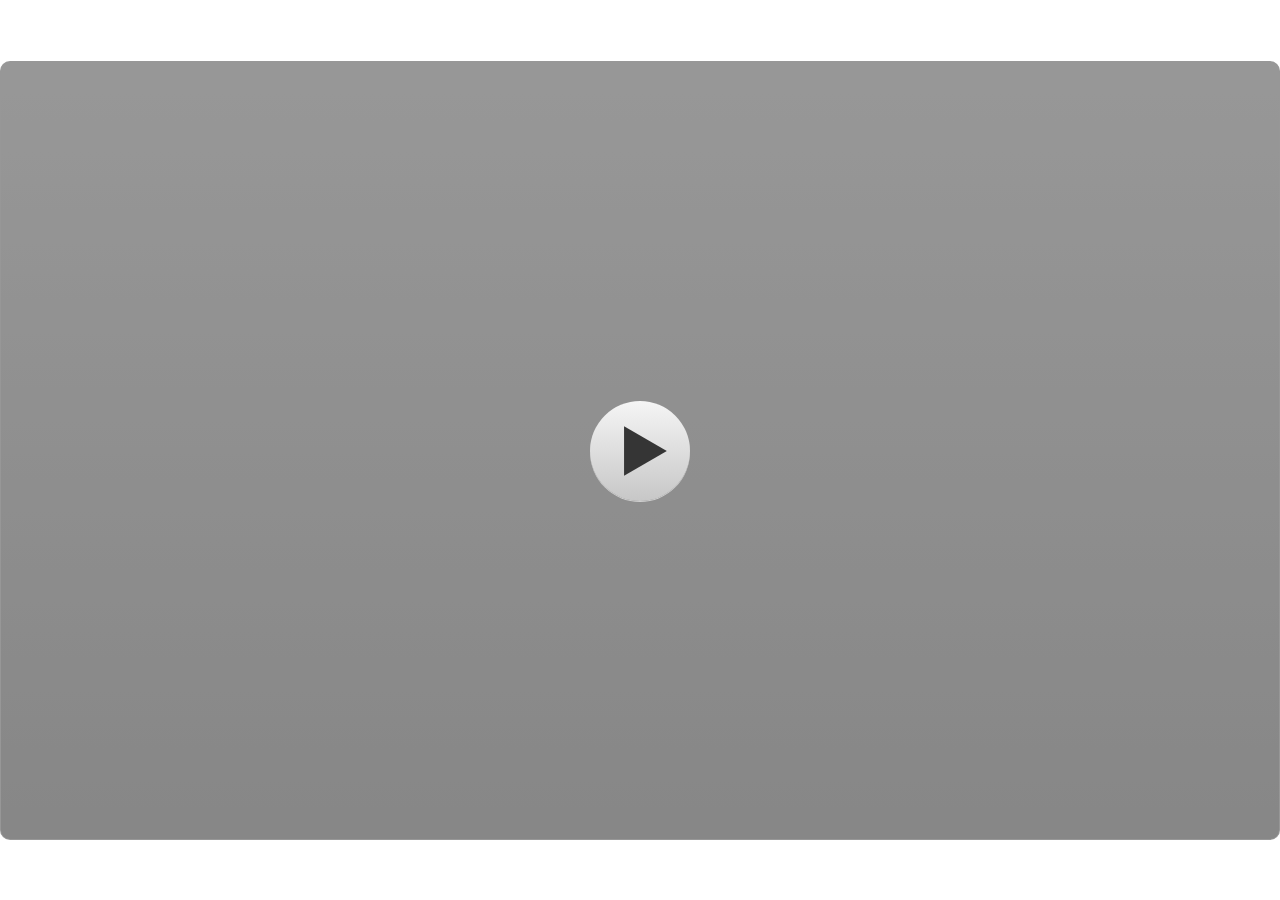
<file: index.html>
﻿<!doctype html>
<html lang="id-ID">
<head>
  <meta charset="utf-8">
  <!-- Created using Storyline 3 - http://www.articulate.com  -->
  <!-- version: 3.20.30234.0 -->
  <title>E-META Energi Potensial</title>
  <meta http-equiv="x-ua-compatible" content="IE=edge"/>
  <meta name="viewport" content="width=device-width,initial-scale=1,user-scalable=no,shrink-to-fit=no,minimal-ui"/>
  <meta name="apple-mobile-web-app-capable" content="yes"/>
  <style>
    html, body { height: 100%; padding: 0; margin: 0 }
    #app { height: 100%; width: 100%; }
  </style>

  <script>
    window.DS = {};
    window.globals = {
      DATA_PATH_BASE: '',
      HAS_FRAME: true,
      HAS_SLIDE: true,

      lmsPresent: false,
      tinCanPresent: false,
      cmi5Present: false,
      aoSupport: false,
      scale: 'show all',
      captureRc: false,
      browserSize: 'optimal',
      bgColor: '#FFFFFF',
      features: '',
      themeName: 'classic',
      preloaderColor: '#FFFFFF',
      suppressAnalytics: false,
      productChannel: 'perpetual',
      publishSource: 'storyline',
      aid: '',
      cid: '0612183d-6750-4b4f-a492-42fa0a2bf1e9',
      playerVersion: '3.20.30234.0',
      publishTimestamp: '2025-02-06T15:01:27.2148492Z',
      maxIosVideoElements: 10,
      connectionSettings: { },

      
      parseParams: function(qs) {
        if (window.globals.parsedParams != null) {
          return window.globals.parsedParams;
        }
        qs = (qs || window.location.search.substr(1)).split('+').join(' ');
        var params = {},
            tokens,
            re = /[?&]?([^=]+)=([^&]*)/g;

        while (tokens = re.exec(qs)) {
          params[decodeURIComponent(tokens[1]).trim()] =
            decodeURIComponent(tokens[2]).trim();
        }
        window.globals.parsedParams = params;
        return params;
      }

    };
  </script>
  <script>
    var isIe11 = ('ActiveXObject' in window || window.MSBlobBuilder != null)
      && window.msCrypto != null && !window.ActiveXObject;
    if (isIe11) {
      window.globals.unsupportedBrowser = true;
      document.write(atob('[base64]'));
    }
  </script>
  
  <script>window.THREE = { };</script>
  
</head>
<body style="background: #FFFFFF" class="cs-HTML theme-classic">
  <!-- 360 -->
  <audio src="" id="bgSong" preload="auto" autoplay loop></audio>
  <script>!function(){var e,i=/iPhone/i,o=/iPod/i,n=/iPad/i,t=/\biOS-universal(?:.+)Mac\b/i,r=/\bAndroid(?:.+)Mobile\b/i,a=/Android/i,d=/(?:SD4930UR|\bSilk(?:.+)Mobile\b)/i,p=/Silk/i,l=/Windows Phone/i,u=/\bWindows(?:.+)ARM\b/i,b=/BlackBerry/i,s=/BB10/i,c=/Opera Mini/i,f=/\b(CriOS|Chrome)(?:.+)Mobile/i,h=/Mobile(?:.+)Firefox\b/i,v=function(e){return void 0!==e&&"MacIntel"===e.platform&&"number"==typeof e.maxTouchPoints&&e.maxTouchPoints>1&&"undefined"==typeof MSStream};e=function(e){var m={userAgent:"",platform:"",maxTouchPoints:0};e||"undefined"==typeof navigator?"string"==typeof e?m.userAgent=e:e&&e.userAgent&&(m={userAgent:e.userAgent,platform:e.platform,maxTouchPoints:e.maxTouchPoints||0}):m={userAgent:navigator.userAgent,platform:navigator.platform,maxTouchPoints:navigator.maxTouchPoints||0};var g=m.userAgent,y=g.split("[FBAN");void 0!==y[1]&&(g=y[0]),void 0!==(y=g.split("Twitter"))[1]&&(g=y[0]);var A=function(e){return function(i){return i.test(e)}}(g),w={apple:{phone:A(i)&&!A(l),ipod:A(o),tablet:!A(i)&&(A(n)||v(m))&&!A(l),universal:A(t),device:(A(i)||A(o)||A(n)||A(t)||v(m))&&!A(l)},amazon:{phone:A(d),tablet:!A(d)&&A(p),device:A(d)||A(p)},android:{phone:!A(l)&&A(d)||!A(l)&&A(r),tablet:!A(l)&&!A(d)&&!A(r)&&(A(p)||A(a)),device:!A(l)&&(A(d)||A(p)||A(r)||A(a))||A(/\bokhttp\b/i)},windows:{phone:A(l),tablet:A(u),device:A(l)||A(u)},other:{blackberry:A(b),blackberry10:A(s),opera:A(c),firefox:A(h),chrome:A(f),device:A(b)||A(s)||A(c)||A(h)||A(f)},any:!1,phone:!1,tablet:!1};return w.any=w.apple.device||w.android.device||w.windows.device||w.other.device,w.phone=w.apple.phone||w.android.phone||w.windows.phone,w.tablet=w.apple.tablet||w.android.tablet||w.windows.tablet,w}(),"object"==typeof exports&&"undefined"!=typeof module?module.exports=e:"function"==typeof define&&define.amd?define((function(){return e})):this.isMobile=e}();
    window.isMobile.apple.tablet = window.isMobile.apple.tablet ||
      (navigator.platform === 'MacIntel' && navigator.maxTouchPoints > 1);
    window.isMobile.apple.device = window.isMobile.apple.device || window.isMobile.apple.tablet;
    window.isMobile.tablet = window.isMobile.tablet || window.isMobile.apple.tablet;
    window.isMobile.any = window.isMobile.any || window.isMobile.apple.tablet;
  </script>

  <div id="focus-sink" tabindex="-1"></div>

  <div id="preso"></div>
  <script>
    (function() {

      var classTypes = [ 'desktop', 'mobile', 'phone', 'tablet' ];

      var addDeviceClasses = function(prefix, testObj) {
        var curr, i;
        for (i = 0; i < classTypes.length; i++) {
          curr = classTypes[i];
          if (testObj[curr]) {
            document.body.classList.add(prefix + curr);
          }
        }
      };

      var params = window.globals.parseParams(),
          isDevicePreview = params.devicepreview === '1',
          isPhoneOverride = params.deviceType === 'phone' || (isDevicePreview && params.phone == '1'),
          isTabletOverride = (params.deviceType === 'tablet' || isDevicePreview) && !isPhoneOverride,
          isMobileOverride = isPhoneOverride || isTabletOverride;

      var deviceView = {
        desktop: !window.isMobile.any && !isMobileOverride,
        mobile: window.isMobile.any || isMobileOverride,
        phone: isPhoneOverride || (window.isMobile.phone && !isTabletOverride),
        tablet: isTabletOverride || window.isMobile.tablet
      };

      window.globals.deviceView = deviceView;
      window.isMobile.desktop = !window.isMobile.any;
      window.isMobile.mobile = window.isMobile.any;

      addDeviceClasses('view-', deviceView);

    })();
  </script>
  
  <script src='story_content/user.js' type=text/javascript></script>
  <div class="slide-loader"></div>

  <script>
    if (window.globals.deviceView.isMobile) { var doc = document, loader = doc.body.querySelector('.slide-loader'); [ 1, 2, 3 ].forEach(function(n) { var d = doc.createElement('div'); d.style.backgroundColor = window.globals.preloaderColor; d.classList.add('mobile-loader-dot'); d.classList.add('dot' + n); loader.appendChild(d); }); }
  </script>

  <div class="mobile-load-title-overlay" style="display: none">
    <div class="mobile-load-title">E-META Energi Potensial</div>
  </div>

  <div class="mobile-chrome-warning"></div>

  
<style>
  .warn-connection-dialog {
    display: none;
    background: transparent;
    pointer-events: none;
    position: fixed;
    left: 0;
    top: 0;
    width: 100%;
    height: 100%;
    z-index: 999;
  }

  .warn-connection-content {
    border-radius: 4px;
    background: white;
    border: 1px solid #E7E7E7;
    color: #333333;
    box-shadow: 0 2px 4px rgba(0, 0, 0, 0.25);
    transition: all 150ms ease-out;
    position: absolute;
    white-space: nowrap;
  }

  .view-phone.is-landscape .warn-connection-content {
    left: 23px;
    bottom: 23px;
  }

  .view-tablet.is-landscape .warn-connection-content {
    left: 50%;
    top: 20px;
    transform: translateX(-50%);
  }

  .is-portrait .warn-connection-content {
    transform: translate(-50%, calc(-100% - 15px));
  }

  .warn-connection-content p {
    display: inline-block;
    margin: 0 8px 0 0;
    line-height: 33px;
    font-size: 11px;
  }

  .warn-connection-content svg {
    position: relative;
    vertical-align: middle;
    margin: 0 2px 2px 8px;
  }

  .view-desktop .warn-connection-content {
    left: 1.5em;
    bottom: 1.5em;
  }

  .view-desktop .warn-connection-content p {
    font-size: 1.1em;
  }

  .is-offline .warn-connection-dialog {
    display: block;
  }

  .is-offline .cs-panel * {
    pointer-events: none !important;
  }

  .is-offline .cs-panel {
    pointer-events: all !important;
  }

  .is-offline #nav-controls * {
    pointer-events: none !important;
  }

  .is-offline #nav-controls {
    pointer-events: all !important;
  }
</style>

<div class="warn-connection-dialog">
  <div class="warn-connection-content">
    <svg width="17" height="15" viewBox="0 0 17 15" xmlns="http://www.w3.org/2000/svg">
      <path fill="#8F0000" stroke="white" d="M16.07,12.98 L15.88,12.23 L9.51,1.21 C8.97,0.26,7.6,0.26,7.06,1.21 L0.69,12.23 C0.15,13.16,0.81,14.36,1.91,14.36 H14.65 C15.47,14.36,16.05,13.7,16.07,12.98 Z"/>
      <path fill="white" stroke="white" d="M8.58,5.5 C8.35,5.28,8.5,5.35,8.21,5.32 C8.09,5.35,7.97,5.49,7.96,5.67 C7.97,5.79,7.98,5.92,7.98,6.04 L7.98,6.04 C7.99,6.17,8,6.31,8.01,6.43 L8.01,6.44 C8.03,6.92,8.06,7.41,8.09,7.9 L8.09,7.9 C8.12,8.39,8.14,8.88,8.17,9.37 C8.17,9.39,8.18,9.42,8.2,9.44 C8.23,9.46,8.25,9.47,8.28,9.47 C8.31,9.47,8.34,9.46,8.35,9.44 C8.37,9.43,8.38,9.4,8.39,9.35 L8.39,9.34 C8.39,9.24,8.4,9.15,8.4,9.05 L8.4,9.05 C8.41,8.96,8.41,8.86,8.42,8.75 C8.43,8.44,8.45,8.12,8.47,7.81 L8.47,7.81 C8.49,7.49,8.51,7.18,8.53,6.87 C8.55,6.46,8.56,6.05,8.59,5.64 L8.6,5.62 C8.6,5.57,8.59,5.53,8.58,5.5 L8.21,5.32 Z"/>
      <circle fill="white" stroke="white" cx="8.3" cy="11.35" r="0.3"/>
    </svg>
    <p>You are offline. Trying to reconnect...</p>
  </div>
</div>

<script>
  (function() {
    window.DS.connection = {
      warningShown: false,
      assets: {},
      loadingAssetGroup: false,
      retryDelay: 500
    };

    // @TODO this is POC code and can be cleaned up a bit more if we move forward
    // with the feature



    // The `window.globals.features` variable must be set in `webpack.dev.config` when testing locally - it is not enough
    // to have it in the data - but it must be set there as well.
    var useConnectionMessages = window.AbortController != null &&
      window.location.protocol != 'file:' &&
      window.globals.features.indexOf('ConnectionMessages') != -1;

    window.DS.connection.useConnectionMessages = useConnectionMessages

    var assetCount = 0;
    var checkLoadedId;
    var connectionSettings = window.globals.connectionSettings;

    if (useConnectionMessages && connectionSettings != null) {
      var contentEl = document.querySelector('.warn-connection-content');
      var messageEl = contentEl.querySelector('p')

      if (connectionSettings.useDarkTheme) {
        contentEl.style.borderColor = '#BABBBA';
        contentEl.style.backgroundColor = '#282828';
        contentEl.style.color = '#FFFFFF';
      }

      if (connectionSettings.message != null) {
        messageEl.textContent = window.decodeURIComponent(connectionSettings.message);
      }
    }

    function checkAssetsReady() {
      for (var i in DS.connection.assets) {
        if (!DS.connection.assets[i].success) {
          return false;
        }
      }
      return true;
    }

    function stopAssetGroup() {
      if (!useConnectionMessages) { return; }

      assetCount = 0;

      DS.connection.oldAssetGroup = DS.connection.assets;
      DS.connection.assets = {};
      DS.connection.loadingAssetGroup = false;
      clearInterval(checkLoadedId);
    }

    function startAssetGroup() {
      if (!useConnectionMessages) { return; }
      var ticks = 0;
      clearInterval(checkLoadedId);
      checkLoadedId = setInterval(function() {
        var loaded = 0;
        if (assetCount === 0 && loaded === 0) {
          clearInterval(checkLoadedId);
          return;
        }

        for (var i in DS.connection.assets) {
          if (DS.connection.assets[i].success) {
            loaded++;
          }
        }

        if (assetCount === loaded && checkAssetsReady()) {
          for (var i in DS.connection.assets) {
            if (DS.connection.assets[i].action) {
              DS.connection.assets[i].action();
            }
          }
          hideWarning();
          stopAssetGroup();
        }
      }, 100)
    }

    function requiredAsset(url, action, retry, type) {
      if (!useConnectionMessages) { return; }
      if (DS.connection.assets[url]) { return; }

      DS.connection.assets[url] = {
        success: false, action: action, retry: retry, type: type
      };
      assetCount = Object.keys(DS.connection.assets).length;
      if (!DS.connection.loadingAssetGroup) {
        startAssetGroup();
      }
      DS.connection.loadingAssetGroup = true;
    }

    function assetLoaded(url) {
      if (!useConnectionMessages) { return; }
      if (DS.connection.assets[url]) {
        DS.connection.assets[url].success = true;
      }
    }

    function assetFailed(url) {
      if (!useConnectionMessages) { return; }
      if (!DS.connection.assets[url]) {
        if (/\.js$/.test(url)) {
          setTimeout(function() {
            if (DS.connection.lastSlideLoaded != null) {
              DS.connection.lastSlideLoaded();
            }
          }, DS.connection.retryDelay);
        }
        return;
      }
      if (!DS.connection.warningShown) { showWarning(); }
      if (DS.connection.assets[url].retry) {
        setTimeout(function() {
          if (!DS.connection.assets[url].success) {
            DS.connection.assets[url].retry()
          }
        }, DS.connection.retryDelay);
      }
    }

    function hideWarning() {
      document.body.classList.remove('is-offline');
      DS.connection.warningShown = false;
    }
    DS.connection.hideWarning = hideWarning

    function showWarning(btn) {
      document.body.classList.add('is-offline')
      DS.connection.warningShown = true;
      updateWarningPosition();
    }

    function updateWarningPosition() {
      if (!DS.connection.warningShown) {
        return;
      }

      var isPortrait = document.body.classList.contains('is-portrait');
      var warningEl = document.querySelector('.warn-connection-content');

      if (isPortrait) {
        var slide = document.querySelector('.primary-slide');
        var slideRect = slide.getBoundingClientRect();

        warningEl.style.top = `${slideRect.top}px`
        warningEl.style.left = `${slideRect.left + slideRect.width / 2}px`
      } else {
        warningEl.style.top = null;
        warningEl.style.left = null;
      }

      window.requestAnimationFrame(updateWarningPosition);
    }

    // these will all be noops if the feature flag isn't set in
    // the data and `window.globals.features`
    DS.connection.requiredAsset = requiredAsset;
    DS.connection.assetLoaded = assetLoaded;
    DS.connection.assetFailed = assetFailed;
    DS.connection.stopAssetGroup = stopAssetGroup;
    DS.connection.startAssetGroup = startAssetGroup;
  })();
</script>


  <script>
    
    if (window.autoSpider && window.vInterfaceObject) {
      document.querySelector('.mobile-load-title-overlay').style.display = 'none';
    }
  </script>

  

  <link rel="stylesheet" href="html5/data/css/output.min.css" data-noprefix/>
</body>
<script src="html5/lib/scripts/bootstrapper.min.js"></script>
</html>
</file>
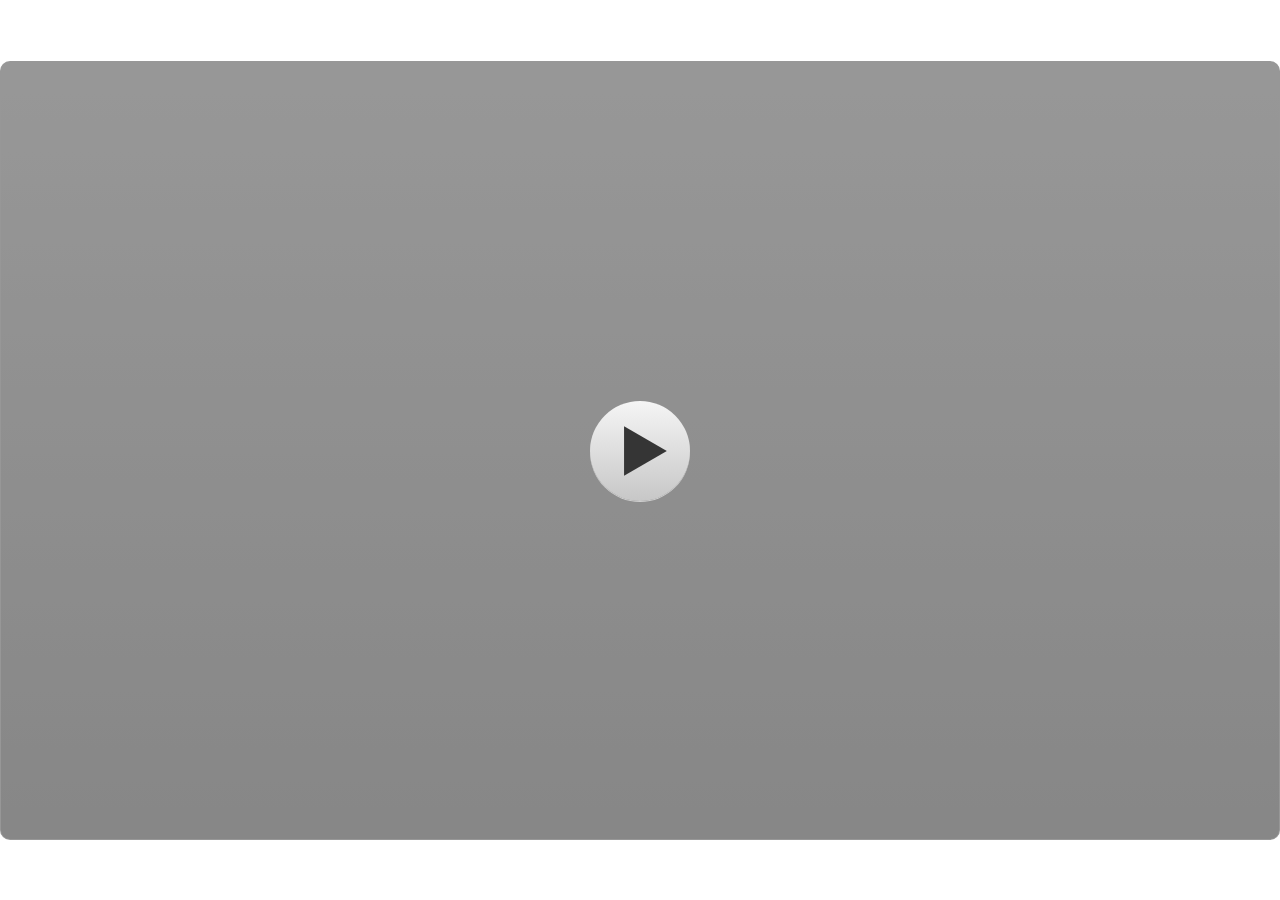
<file: story.html>
﻿<!doctype html>
<html lang="id-ID">
<head>
  <meta charset="utf-8">
  <!-- Created using Storyline 3 - http://www.articulate.com  -->
  <!-- version: 3.20.30234.0 -->
  <title>E-META Energi Potensial</title>
  <meta http-equiv="x-ua-compatible" content="IE=edge"/>
  <meta name="viewport" content="width=device-width,initial-scale=1,user-scalable=no,shrink-to-fit=no,minimal-ui"/>
  <meta name="apple-mobile-web-app-capable" content="yes"/>
  <style>
    html, body { height: 100%; padding: 0; margin: 0 }
    #app { height: 100%; width: 100%; }
  </style>

  <script>
    window.DS = {};
    window.globals = {
      DATA_PATH_BASE: '',
      HAS_FRAME: true,
      HAS_SLIDE: true,

      lmsPresent: false,
      tinCanPresent: false,
      cmi5Present: false,
      aoSupport: false,
      scale: 'show all',
      captureRc: false,
      browserSize: 'optimal',
      bgColor: '#FFFFFF',
      features: '',
      themeName: 'classic',
      preloaderColor: '#FFFFFF',
      suppressAnalytics: false,
      productChannel: 'perpetual',
      publishSource: 'storyline',
      aid: '',
      cid: '0612183d-6750-4b4f-a492-42fa0a2bf1e9',
      playerVersion: '3.20.30234.0',
      publishTimestamp: '2025-02-06T15:01:27.2148492Z',
      maxIosVideoElements: 10,
      connectionSettings: { },

      
      parseParams: function(qs) {
        if (window.globals.parsedParams != null) {
          return window.globals.parsedParams;
        }
        qs = (qs || window.location.search.substr(1)).split('+').join(' ');
        var params = {},
            tokens,
            re = /[?&]?([^=]+)=([^&]*)/g;

        while (tokens = re.exec(qs)) {
          params[decodeURIComponent(tokens[1]).trim()] =
            decodeURIComponent(tokens[2]).trim();
        }
        window.globals.parsedParams = params;
        return params;
      }

    };
  </script>
  <script>
    var isIe11 = ('ActiveXObject' in window || window.MSBlobBuilder != null)
      && window.msCrypto != null && !window.ActiveXObject;
    if (isIe11) {
      window.globals.unsupportedBrowser = true;
      document.write(atob('[base64]'));
    }
  </script>
  
  <script>window.THREE = { };</script>
  
</head>
<body style="background: #FFFFFF" class="cs-HTML theme-classic">
  <!-- 360 -->
  <script>!function(){var e,i=/iPhone/i,o=/iPod/i,n=/iPad/i,t=/\biOS-universal(?:.+)Mac\b/i,r=/\bAndroid(?:.+)Mobile\b/i,a=/Android/i,d=/(?:SD4930UR|\bSilk(?:.+)Mobile\b)/i,p=/Silk/i,l=/Windows Phone/i,u=/\bWindows(?:.+)ARM\b/i,b=/BlackBerry/i,s=/BB10/i,c=/Opera Mini/i,f=/\b(CriOS|Chrome)(?:.+)Mobile/i,h=/Mobile(?:.+)Firefox\b/i,v=function(e){return void 0!==e&&"MacIntel"===e.platform&&"number"==typeof e.maxTouchPoints&&e.maxTouchPoints>1&&"undefined"==typeof MSStream};e=function(e){var m={userAgent:"",platform:"",maxTouchPoints:0};e||"undefined"==typeof navigator?"string"==typeof e?m.userAgent=e:e&&e.userAgent&&(m={userAgent:e.userAgent,platform:e.platform,maxTouchPoints:e.maxTouchPoints||0}):m={userAgent:navigator.userAgent,platform:navigator.platform,maxTouchPoints:navigator.maxTouchPoints||0};var g=m.userAgent,y=g.split("[FBAN");void 0!==y[1]&&(g=y[0]),void 0!==(y=g.split("Twitter"))[1]&&(g=y[0]);var A=function(e){return function(i){return i.test(e)}}(g),w={apple:{phone:A(i)&&!A(l),ipod:A(o),tablet:!A(i)&&(A(n)||v(m))&&!A(l),universal:A(t),device:(A(i)||A(o)||A(n)||A(t)||v(m))&&!A(l)},amazon:{phone:A(d),tablet:!A(d)&&A(p),device:A(d)||A(p)},android:{phone:!A(l)&&A(d)||!A(l)&&A(r),tablet:!A(l)&&!A(d)&&!A(r)&&(A(p)||A(a)),device:!A(l)&&(A(d)||A(p)||A(r)||A(a))||A(/\bokhttp\b/i)},windows:{phone:A(l),tablet:A(u),device:A(l)||A(u)},other:{blackberry:A(b),blackberry10:A(s),opera:A(c),firefox:A(h),chrome:A(f),device:A(b)||A(s)||A(c)||A(h)||A(f)},any:!1,phone:!1,tablet:!1};return w.any=w.apple.device||w.android.device||w.windows.device||w.other.device,w.phone=w.apple.phone||w.android.phone||w.windows.phone,w.tablet=w.apple.tablet||w.android.tablet||w.windows.tablet,w}(),"object"==typeof exports&&"undefined"!=typeof module?module.exports=e:"function"==typeof define&&define.amd?define((function(){return e})):this.isMobile=e}();
    window.isMobile.apple.tablet = window.isMobile.apple.tablet ||
      (navigator.platform === 'MacIntel' && navigator.maxTouchPoints > 1);
    window.isMobile.apple.device = window.isMobile.apple.device || window.isMobile.apple.tablet;
    window.isMobile.tablet = window.isMobile.tablet || window.isMobile.apple.tablet;
    window.isMobile.any = window.isMobile.any || window.isMobile.apple.tablet;
  </script>

  <div id="focus-sink" tabindex="-1"></div>

  <div id="preso"></div>
  <script>
    (function() {

      var classTypes = [ 'desktop', 'mobile', 'phone', 'tablet' ];

      var addDeviceClasses = function(prefix, testObj) {
        var curr, i;
        for (i = 0; i < classTypes.length; i++) {
          curr = classTypes[i];
          if (testObj[curr]) {
            document.body.classList.add(prefix + curr);
          }
        }
      };

      var params = window.globals.parseParams(),
          isDevicePreview = params.devicepreview === '1',
          isPhoneOverride = params.deviceType === 'phone' || (isDevicePreview && params.phone == '1'),
          isTabletOverride = (params.deviceType === 'tablet' || isDevicePreview) && !isPhoneOverride,
          isMobileOverride = isPhoneOverride || isTabletOverride;

      var deviceView = {
        desktop: !window.isMobile.any && !isMobileOverride,
        mobile: window.isMobile.any || isMobileOverride,
        phone: isPhoneOverride || (window.isMobile.phone && !isTabletOverride),
        tablet: isTabletOverride || window.isMobile.tablet
      };

      window.globals.deviceView = deviceView;
      window.isMobile.desktop = !window.isMobile.any;
      window.isMobile.mobile = window.isMobile.any;

      addDeviceClasses('view-', deviceView);

    })();
  </script>
  
  <script src='story_content/user.js' type=text/javascript></script>
  <div class="slide-loader"></div>

  <script>
    if (window.globals.deviceView.isMobile) { var doc = document, loader = doc.body.querySelector('.slide-loader'); [ 1, 2, 3 ].forEach(function(n) { var d = doc.createElement('div'); d.style.backgroundColor = window.globals.preloaderColor; d.classList.add('mobile-loader-dot'); d.classList.add('dot' + n); loader.appendChild(d); }); }
  </script>

  <div class="mobile-load-title-overlay" style="display: none">
    <div class="mobile-load-title">E-META Energi Potensial</div>
  </div>

  <div class="mobile-chrome-warning"></div>

  
<style>
  .warn-connection-dialog {
    display: none;
    background: transparent;
    pointer-events: none;
    position: fixed;
    left: 0;
    top: 0;
    width: 100%;
    height: 100%;
    z-index: 999;
  }

  .warn-connection-content {
    border-radius: 4px;
    background: white;
    border: 1px solid #E7E7E7;
    color: #333333;
    box-shadow: 0 2px 4px rgba(0, 0, 0, 0.25);
    transition: all 150ms ease-out;
    position: absolute;
    white-space: nowrap;
  }

  .view-phone.is-landscape .warn-connection-content {
    left: 23px;
    bottom: 23px;
  }

  .view-tablet.is-landscape .warn-connection-content {
    left: 50%;
    top: 20px;
    transform: translateX(-50%);
  }

  .is-portrait .warn-connection-content {
    transform: translate(-50%, calc(-100% - 15px));
  }

  .warn-connection-content p {
    display: inline-block;
    margin: 0 8px 0 0;
    line-height: 33px;
    font-size: 11px;
  }

  .warn-connection-content svg {
    position: relative;
    vertical-align: middle;
    margin: 0 2px 2px 8px;
  }

  .view-desktop .warn-connection-content {
    left: 1.5em;
    bottom: 1.5em;
  }

  .view-desktop .warn-connection-content p {
    font-size: 1.1em;
  }

  .is-offline .warn-connection-dialog {
    display: block;
  }

  .is-offline .cs-panel * {
    pointer-events: none !important;
  }

  .is-offline .cs-panel {
    pointer-events: all !important;
  }

  .is-offline #nav-controls * {
    pointer-events: none !important;
  }

  .is-offline #nav-controls {
    pointer-events: all !important;
  }
</style>

<div class="warn-connection-dialog">
  <div class="warn-connection-content">
    <svg width="17" height="15" viewBox="0 0 17 15" xmlns="http://www.w3.org/2000/svg">
      <path fill="#8F0000" stroke="white" d="M16.07,12.98 L15.88,12.23 L9.51,1.21 C8.97,0.26,7.6,0.26,7.06,1.21 L0.69,12.23 C0.15,13.16,0.81,14.36,1.91,14.36 H14.65 C15.47,14.36,16.05,13.7,16.07,12.98 Z"/>
      <path fill="white" stroke="white" d="M8.58,5.5 C8.35,5.28,8.5,5.35,8.21,5.32 C8.09,5.35,7.97,5.49,7.96,5.67 C7.97,5.79,7.98,5.92,7.98,6.04 L7.98,6.04 C7.99,6.17,8,6.31,8.01,6.43 L8.01,6.44 C8.03,6.92,8.06,7.41,8.09,7.9 L8.09,7.9 C8.12,8.39,8.14,8.88,8.17,9.37 C8.17,9.39,8.18,9.42,8.2,9.44 C8.23,9.46,8.25,9.47,8.28,9.47 C8.31,9.47,8.34,9.46,8.35,9.44 C8.37,9.43,8.38,9.4,8.39,9.35 L8.39,9.34 C8.39,9.24,8.4,9.15,8.4,9.05 L8.4,9.05 C8.41,8.96,8.41,8.86,8.42,8.75 C8.43,8.44,8.45,8.12,8.47,7.81 L8.47,7.81 C8.49,7.49,8.51,7.18,8.53,6.87 C8.55,6.46,8.56,6.05,8.59,5.64 L8.6,5.62 C8.6,5.57,8.59,5.53,8.58,5.5 L8.21,5.32 Z"/>
      <circle fill="white" stroke="white" cx="8.3" cy="11.35" r="0.3"/>
    </svg>
    <p>You are offline. Trying to reconnect...</p>
  </div>
</div>

<script>
  (function() {
    window.DS.connection = {
      warningShown: false,
      assets: {},
      loadingAssetGroup: false,
      retryDelay: 500
    };

    // @TODO this is POC code and can be cleaned up a bit more if we move forward
    // with the feature



    // The `window.globals.features` variable must be set in `webpack.dev.config` when testing locally - it is not enough
    // to have it in the data - but it must be set there as well.
    var useConnectionMessages = window.AbortController != null &&
      window.location.protocol != 'file:' &&
      window.globals.features.indexOf('ConnectionMessages') != -1;

    window.DS.connection.useConnectionMessages = useConnectionMessages

    var assetCount = 0;
    var checkLoadedId;
    var connectionSettings = window.globals.connectionSettings;

    if (useConnectionMessages && connectionSettings != null) {
      var contentEl = document.querySelector('.warn-connection-content');
      var messageEl = contentEl.querySelector('p')

      if (connectionSettings.useDarkTheme) {
        contentEl.style.borderColor = '#BABBBA';
        contentEl.style.backgroundColor = '#282828';
        contentEl.style.color = '#FFFFFF';
      }

      if (connectionSettings.message != null) {
        messageEl.textContent = window.decodeURIComponent(connectionSettings.message);
      }
    }

    function checkAssetsReady() {
      for (var i in DS.connection.assets) {
        if (!DS.connection.assets[i].success) {
          return false;
        }
      }
      return true;
    }

    function stopAssetGroup() {
      if (!useConnectionMessages) { return; }

      assetCount = 0;

      DS.connection.oldAssetGroup = DS.connection.assets;
      DS.connection.assets = {};
      DS.connection.loadingAssetGroup = false;
      clearInterval(checkLoadedId);
    }

    function startAssetGroup() {
      if (!useConnectionMessages) { return; }
      var ticks = 0;
      clearInterval(checkLoadedId);
      checkLoadedId = setInterval(function() {
        var loaded = 0;
        if (assetCount === 0 && loaded === 0) {
          clearInterval(checkLoadedId);
          return;
        }

        for (var i in DS.connection.assets) {
          if (DS.connection.assets[i].success) {
            loaded++;
          }
        }

        if (assetCount === loaded && checkAssetsReady()) {
          for (var i in DS.connection.assets) {
            if (DS.connection.assets[i].action) {
              DS.connection.assets[i].action();
            }
          }
          hideWarning();
          stopAssetGroup();
        }
      }, 100)
    }

    function requiredAsset(url, action, retry, type) {
      if (!useConnectionMessages) { return; }
      if (DS.connection.assets[url]) { return; }

      DS.connection.assets[url] = {
        success: false, action: action, retry: retry, type: type
      };
      assetCount = Object.keys(DS.connection.assets).length;
      if (!DS.connection.loadingAssetGroup) {
        startAssetGroup();
      }
      DS.connection.loadingAssetGroup = true;
    }

    function assetLoaded(url) {
      if (!useConnectionMessages) { return; }
      if (DS.connection.assets[url]) {
        DS.connection.assets[url].success = true;
      }
    }

    function assetFailed(url) {
      if (!useConnectionMessages) { return; }
      if (!DS.connection.assets[url]) {
        if (/\.js$/.test(url)) {
          setTimeout(function() {
            if (DS.connection.lastSlideLoaded != null) {
              DS.connection.lastSlideLoaded();
            }
          }, DS.connection.retryDelay);
        }
        return;
      }
      if (!DS.connection.warningShown) { showWarning(); }
      if (DS.connection.assets[url].retry) {
        setTimeout(function() {
          if (!DS.connection.assets[url].success) {
            DS.connection.assets[url].retry()
          }
        }, DS.connection.retryDelay);
      }
    }

    function hideWarning() {
      document.body.classList.remove('is-offline');
      DS.connection.warningShown = false;
    }
    DS.connection.hideWarning = hideWarning

    function showWarning(btn) {
      document.body.classList.add('is-offline')
      DS.connection.warningShown = true;
      updateWarningPosition();
    }

    function updateWarningPosition() {
      if (!DS.connection.warningShown) {
        return;
      }

      var isPortrait = document.body.classList.contains('is-portrait');
      var warningEl = document.querySelector('.warn-connection-content');

      if (isPortrait) {
        var slide = document.querySelector('.primary-slide');
        var slideRect = slide.getBoundingClientRect();

        warningEl.style.top = `${slideRect.top}px`
        warningEl.style.left = `${slideRect.left + slideRect.width / 2}px`
      } else {
        warningEl.style.top = null;
        warningEl.style.left = null;
      }

      window.requestAnimationFrame(updateWarningPosition);
    }

    // these will all be noops if the feature flag isn't set in
    // the data and `window.globals.features`
    DS.connection.requiredAsset = requiredAsset;
    DS.connection.assetLoaded = assetLoaded;
    DS.connection.assetFailed = assetFailed;
    DS.connection.stopAssetGroup = stopAssetGroup;
    DS.connection.startAssetGroup = startAssetGroup;
  })();
</script>


  <script>
    
    if (window.autoSpider && window.vInterfaceObject) {
      document.querySelector('.mobile-load-title-overlay').style.display = 'none';
    }
  </script>

  

  <link rel="stylesheet" href="html5/data/css/output.min.css" data-noprefix/>
</body>
<script src="html5/lib/scripts/bootstrapper.min.js"></script>
</html>
</file>
